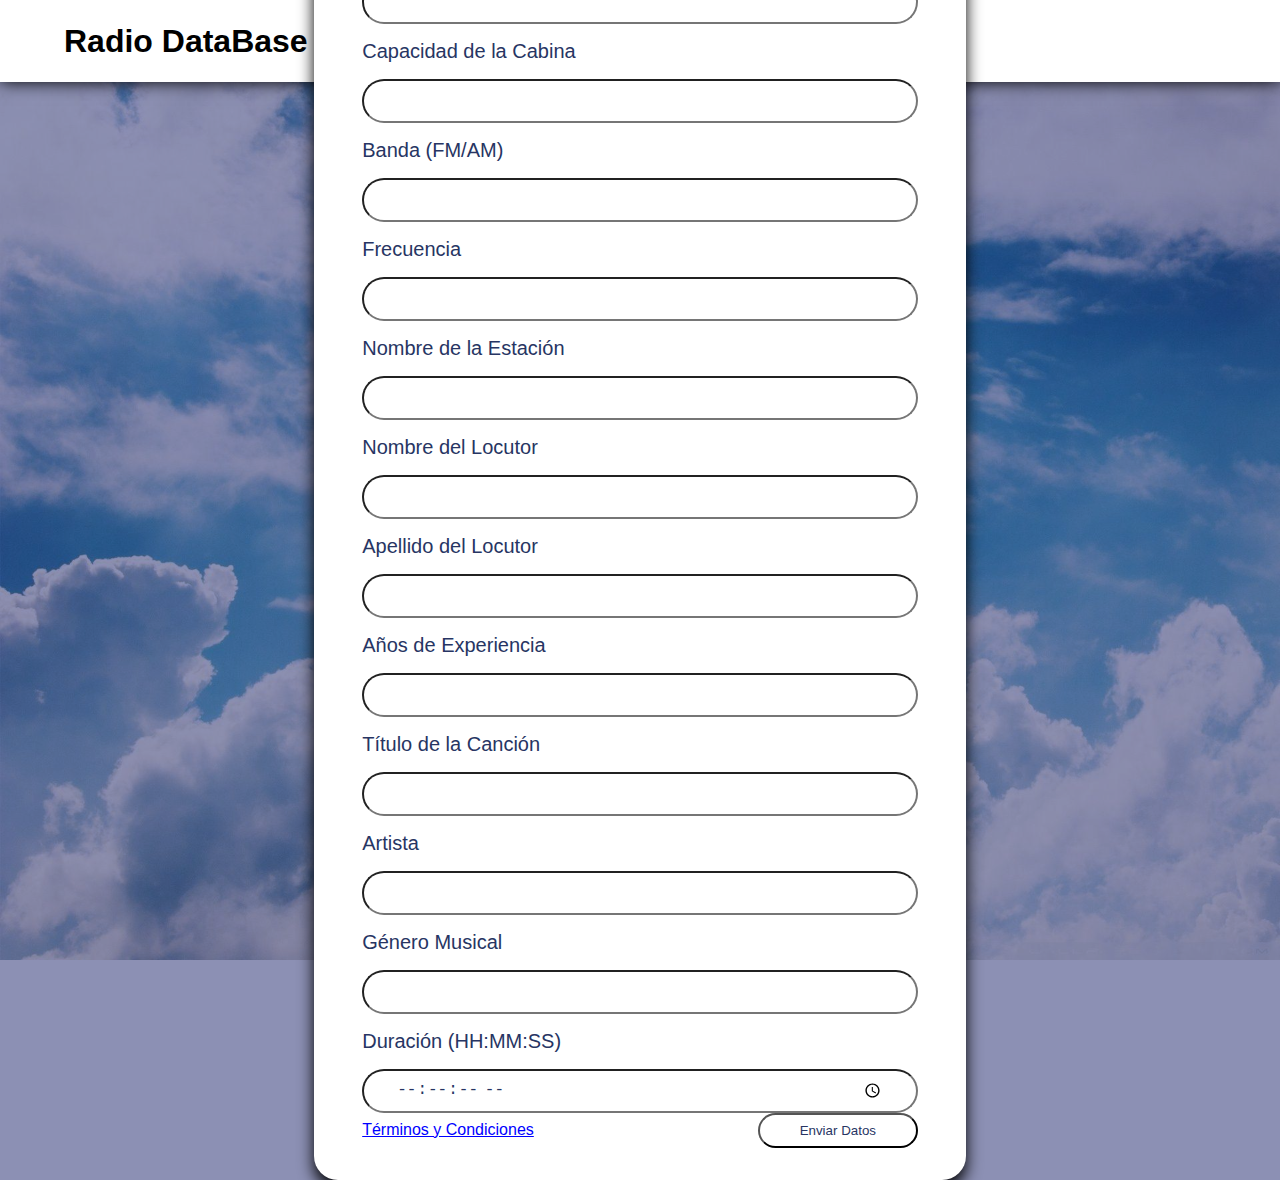
<file: index (2).html>
<!DOCTYPE html>
<html lang="es">
<head>
    <meta charset="UTF-8">
    <meta name="viewport" content="width=device-width, initial-scale=1.0">
    <link rel="stylesheet" href="css/style.css">
    <title>Radio DB</title>
</head>
<body>
    <header>
        <h1>Radio DataBase</h1>
    </header>

    <main class="main_container">
        <form action="guardar.php" class="formulario" method="POST">
            <h2>Información de la Radio CONSULTA de Inserción</h2>

            <!-- Campos para la tabla Cabina -->
            <label for="nombre_cabina"><p>Nombre de la Cabina</p></label>
            <input type="text" id="nombre_cabina" name="nombre_cabina" maxlength="100" required>

            <label for="ubicacion"><p>Ubicación de la Cabina</p></label>
            <input type="text" id="ubicacion" name="ubicacion" maxlength="255" required>

            <label for="capacidad"><p>Capacidad de la Cabina</p></label>
            <input type="number" id="capacidad" name="capacidad" required>

            <!-- Campos para la tabla Frecuencia -->
            <label for="banda"><p>Banda (FM/AM)</p></label>
            <input type="text" id="banda" name="banda" maxlength="50" required>

            <label for="frecuencia"><p>Frecuencia</p></label>
            <input type="number" id="frecuencia" name="frecuencia" step="0.01" required>

            <label for="estacion"><p>Nombre de la Estación</p></label>
            <input type="text" id="estacion" name="estacion" maxlength="100" required>

            <!-- Campos para la tabla Locutores -->
            <label for="nombre_locutor"><p>Nombre del Locutor</p></label>
            <input type="text" id="nombre_locutor" name="nombre_locutor" maxlength="100" required>

            <label for="apellido_locutor"><p>Apellido del Locutor</p></label>
            <input type="text" id="apellido_locutor" name="apellido_locutor" maxlength="100" required>

            <label for="experiencia"><p>Años de Experiencia</p></label>
            <input type="number" id="experiencia" name="experiencia" required>

            <!-- Campos para la tabla Musica -->
            <label for="titulo_musica"><p>Título de la Canción</p></label>
            <input type="text" id="titulo_musica" name="titulo_musica" maxlength="100" required>

            <label for="artista"><p>Artista</p></label>
            <input type="text" id="artista" name="artista" maxlength="100" required>

            <label for="genero"><p>Género Musical</p></label>
            <input type="text" id="genero" name="genero" maxlength="50" required>

            <label for="duracion"><p>Duración (HH:MM:SS)</p></label>
            <input type="time" id="duracion" name="duracion" step="1" required>

            <div class="container_submit">
                <a href="#">Términos y Condiciones</a>
                <button class="submit" type="submit">Enviar Datos</button>
            </div>
        </form>
    </main>
</body>
</html>
</file>
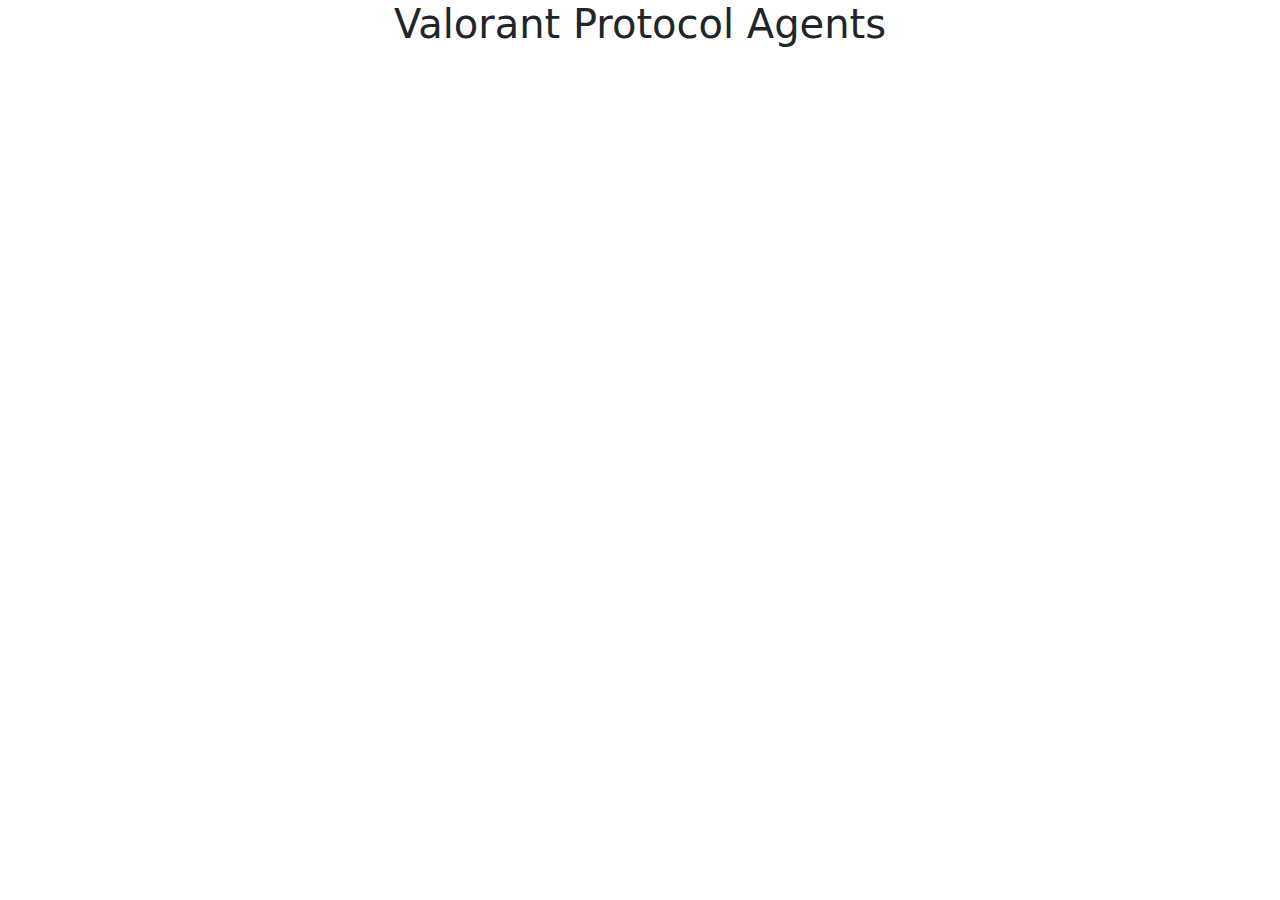
<file: index2.html>
<!DOCTYPE html>
<html lang="en">
<head>
    <meta charset="UTF-8">
    <meta name="viewport" content="width=device-width, initial-scale=1.0">
    <link href="https://cdn.jsdelivr.net/npm/bootstrap@5.3.3/dist/css/bootstrap.min.css" rel="stylesheet" integrity="sha384-QWTKZyjpPEjISv5WaRU9OFeRpok6YctnYmDr5pNlyT2bRjXh0JMhjY6hW+ALEwIH" crossorigin="anonymous">
    <script src="https://cdn.jsdelivr.net/npm/bootstrap@5.3.3/dist/js/bootstrap.bundle.min.js" integrity="sha384-YvpcrYf0tY3lHB60NNkmXc5s9fDVZLESaAA55NDzOxhy9GkcIdslK1eN7N6jIeHz" crossorigin="anonymous"></script>
    <title>20 Imágenes</title>
</head>
<body>
    <div class="container">
        <h1 class="text-center">Valorant Protocol Agents</h1>
        <br>
        <div class="row" id="items"></div>
    </div>

    <template id="template-card">
        <div class="col-12 col-md-4">
            <div class="card">
                <img src="#" alt="#" class="card-img-top" style="width: 100px; height: 100px;">
                <div class="card-body">
                    <h3 class="card-title">Agente</h3>
                    <h4 class="card-title">Nombre de Agente</h4>
                    <p class="card-text">Rol del Agente</p>
                </div>
            </div>
        </div>
    </template>
    
    <script src="script.js"></script>
</body>

</html>
</file>
<file: css/style.css>
/* --- UTILIDADES --- */
*{
    margin: 0;
    padding: 0;

}

:root {
    /* Colores */
    --color-primario: #yourPrimaryColor; /* Define aquí tu color primario */
    --color-secundario: #yourSecondaryColor; /* Define aquí tu color secundario */
    --color-texto: #yourTextColor; /* Define aquí tu color de texto */

    /* Fuentes */
    --fuente-titulo: 'Poppins', sans-serif;
    --fuente-principal: 'Open Sans', sans-serif;
}

/* Aplicación de las variables */
body {
    font-family: var(--fuente-principal);
    color: var(--color-texto);
    background-color: rgb(140, 144, 180);
    background-image: url(/img/bg2.jpg);
    background-repeat: no-repeat;
    background-size: cover;
    background-blend-mode: multiply;
}

h1, h2, h3 {
    font-family: var(--fuente-titulo);
}

.primary-bg {
    background-color: var(--color-primario);
}

.secondary-bg {
    background-color: var(--color-secundario);
}

.text-primary {
    color: var(--color-primario);
}

.text-secondary {
    color: var(--color-secundario);
}
/* Aplicación de las variables */

/* --- UTILIDADES --- */

header{
    display: flex;
    align-items: center;
    height: 50px;
    background-color: white;    
    padding: 1rem 4rem;
    justify-content: space-between;
    box-shadow: 0rem 0rem 1rem black;
}

header a img{
    max-width: 20rem;
}

header nav ul{
    display: flex;
    justify-content: space-evenly;
    min-width: 800px;
}

header nav ul li{
    list-style: none;
}
header nav ul li a{
    font-family: var(--fuente-titulo);
    text-decoration: none;
    font-weight: 100;
    cursor: pointer;
    margin: 0rem 1rem;
    color: rgb(39, 53, 99);
    text-decoration: underline;
    text-underline-offset: .5rem;
}
.active{
    font-weight: 600;
    transition: ease .5s;
}
.main_container{
    width: 100%;
    display: flex;
    justify-content: center;
    align-items: center;
    height: 85vh
}
.main_container h2{
   margin-bottom: 1rem;
   text-align: center;
   color: rgb(39, 53, 99);
}
form{
    margin: 2rem 4rem;
    background-color: white;
    padding: 2rem 3rem;
    border-radius: 1.5rem;
    display: flex;
    flex-direction: column;
    box-shadow: 0rem .5rem 1rem black;
}

.submit{
    text-align: center;
    background-color: white;
    outline: black .5 solid;
    border-radius: 2rem;
    padding: .5rem 1rem;
    width: 10rem;
    color: rgb(39, 53, 99);
}
.submit:hover
{
    background-color: gray;
    color: white;
    transition: ease .25s;
}
.container_submit{
    display: flex;
    justify-content: flex-end;
    width: 100%;
    align-items: center;
    justify-content: space-between;
}
.container_submit a{
    font-size: 1rem;
    color: blue;
}

label{
    margin: 1rem 0rem;
    font-weight: 400;
    font-size: 1.25rem;
    color: rgb(39, 53, 99);
}
input{
    height: 1.5rem;
    border-radius: 2rem;
    padding: .5rem 2rem;
    font-size: 1rem;
    color: rgb(39, 53, 99);
}

.body_gracias{
    display: flex;
    align-items: center;
    height: 100vh;
    justify-content: center;
}
.gracias_main{
    text-align: center;
    background-color: white;
    padding: 2rem;
    border-radius: 1.5rem;
}
.gracias_main h1{
    margin-bottom: 1rem;
}

i{
    font-size: large;
    margin: 2rem 0rem;
}

h4{
    margin-top: 1rem;
}
</file>
